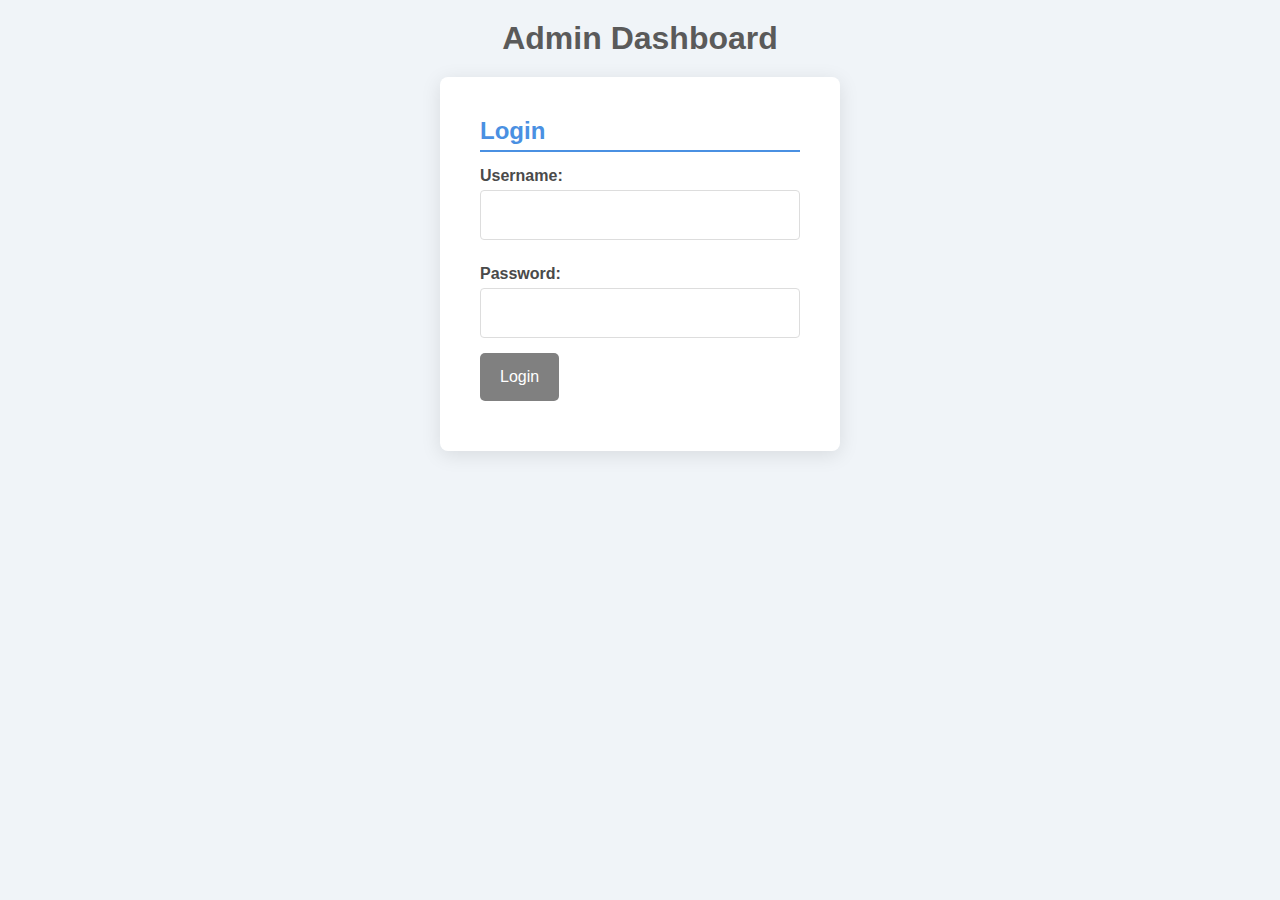
<file: LASTDESS/wwwroot/Admin.html>
﻿<!DOCTYPE html>
<html lang="en">
<head>
    <meta charset="UTF-8">
    <meta name="viewport" content="width=device-width, initial-scale=1.0">
    <title>Admin Dashboard</title>
    <link rel="stylesheet" href="CSS/admin.css"> <!-- Link to your CSS -->
    
</head>
<body>
    <h1>Admin Dashboard</h1>

    <div id="loginForm">
        <h2>Login</h2>
        <label for="username">Username:</label>
        <input type="text" id="username" required>
        <label for="password">Password:</label>
        <input type="password" id="password" required>
        <button id="loginButton">Login</button>
        <div id="errorMessage" style="color: red;"></div> <!-- Error message display -->
    </div>

    <nav style="display: none;" id="nav">
        <ul>
            <li><button id="fetchDataButton">Fetch Data</button></li>
            <li><button id="viewPage1Button" style="display: none;">View Page 1</button></li>
            <li><button id="viewPage2Button" style="display: none;">View Page 2</button></li>
        </ul>
    </nav>

    <div id="dataContainer" style="margin-top: 20px;"></div>
    <script>
        let fetchedData = {
            helpRequests: [],
            volunteers: [],
            users: [],
            contacts: [],
        };

        document.addEventListener("DOMContentLoaded", function () {
            // Check if admin is already logged in
            const isAdmin = localStorage.getItem("isAdmin");

            if (isAdmin) {
                showAdminDashboard();
            } else {
                document.getElementById("loginForm").style.display = 'block'; // Show login form
            }

            // Login button event
            document.getElementById("loginButton").addEventListener("click", function () {
                const username = document.getElementById("username").value;
                const password = document.getElementById("password").value;

                // Replace with your actual admin credentials
                const adminUsername = "admin"; // Example username
                const adminPassword = "password123"; // Example password

                // Check credentials
                if (username === adminUsername && password === adminPassword) {
                    localStorage.setItem("isAdmin", true); // Set admin status
                    showAdminDashboard();
                } else {
                    document.getElementById("errorMessage").innerText = "Invalid credentials. Please try again.";
                }
            });

            // Fetch data button event
            document.getElementById("fetchDataButton").addEventListener("click", function () {
                fetchData();
            });

            // View Page 1 button event
            document.getElementById("viewPage1Button").addEventListener("click", function () {
                showPage1();
            });

            // View Page 2 button event
            document.getElementById("viewPage2Button").addEventListener("click", function () {
                showPage2();
            });

            // Handle back navigation
            window.addEventListener('beforeunload', function () {
                localStorage.removeItem("isAdmin"); // Clear admin status on page leave
            });
        });

        function showAdminDashboard() {
            document.getElementById("loginForm").style.display = 'none'; // Hide login form
            document.getElementById("nav").style.display = 'block'; // Show navigation
            document.getElementById("fetchDataButton").style.display = 'block'; // Show fetch data button
        }

        function fetchData() {
            const endpoints = {
                helpRequests: 'https://localhost:7117/api/HelpRequestctrl',
                volunteers: 'https://localhost:7117/api/Volunteers',
                users: 'https://localhost:7117/api/User',
                contacts: 'https://localhost:7117/api/ContactCtrl',
            };

            // Fetch help requests and volunteers
            Promise.all([
                fetch(endpoints.helpRequests),
                fetch(endpoints.volunteers),
                fetch(endpoints.users),
                fetch(endpoints.contacts)
            ])
                .then(responses => {
                    if (!responses.every(response => response.ok)) {
                        throw new Error('Failed to fetch one or more endpoints');
                    }
                    return Promise.all(responses.map(response => response.json()));
                })
                .then(data => {
                    // Assign fetched data to the global variable
                    fetchedData.helpRequests = data[0];
                    fetchedData.volunteers = data[1];
                    fetchedData.users = data[2];
                    fetchedData.contacts = data[3];

                    // Show buttons for viewing pages
                    document.getElementById("viewPage1Button").style.display = 'block';
                    document.getElementById("viewPage2Button").style.display = 'block';

                    // Optionally show Page 1 immediately after fetching
                    showPage1();
                })
                .catch(error => {
                    console.error('Error fetching data:', error);
                    document.getElementById('dataContainer').innerText = 'Error loading data.';
                });
        }

        function showPage1() {
            const dataContainer = document.getElementById('dataContainer');
            dataContainer.innerHTML = ''; // Clear previous data

            // Display help requests with timestamps
            const helpRequestsDiv = document.createElement('div');
            helpRequestsDiv.innerHTML = `<h2>Help Requests</h2>`;

            fetchedData.helpRequests.forEach(item => {
                console.log("Raw submittedAt:", item.submittedAt); // Log the raw date for debugging

                const submittedAt = new Date(item.submittedAt); // Use 'submittedAt' instead of 'date'
                console.log("Parsed date:", submittedAt); // Log the parsed date

                const isInvalidDate = isNaN(submittedAt.getTime()) ||
                    item.submittedAt === "0001-01-01T00:00:00" ||
                    item.submittedAt === ""; // Check for empty strings

                const displayTime = isInvalidDate ? 'Submission time not available' : submittedAt.toLocaleString();

                const title = item.title || 'No title available';
                const description = item.description || 'No description available';

                const itemDiv = document.createElement('div');
                itemDiv.innerHTML = `<strong>${title}</strong>: ${description} <br> <em>Submitted at: ${displayTime}</em>`;
                helpRequestsDiv.appendChild(itemDiv);
            });

            // Display volunteers
            const volunteersDiv = document.createElement('div');
            volunteersDiv.innerHTML = `<h2>Volunteers</h2>`;

            fetchedData.volunteers.forEach(item => {
                console.log("Raw submittedAt:", item.submittedAt); // Log the raw date for debugging

                const submittedAt = new Date(item.submittedAt); // Use 'submittedAt' for volunteers
                const isInvalidSubmittedAt = isNaN(submittedAt.getTime()) ||
                    item.submittedAt === "0001-01-01T00:00:00" ||
                    item.submittedAt === ""; // Check for empty strings

                const displaySubmittedAt = isInvalidSubmittedAt ? 'Join time not available' : submittedAt.toLocaleString();

                const name = item.name || 'No name available';
                const contact = item.contact || 'No contact available';
                const availability = item.availability || 'No availability info';

                const itemDiv = document.createElement('div');
                itemDiv.innerHTML = `<strong>${name}</strong>: ${contact}, Availability: ${availability} <br> <em>Joined at: ${displaySubmittedAt}</em>`;
                volunteersDiv.appendChild(itemDiv);
            });

            dataContainer.appendChild(helpRequestsDiv);
            dataContainer.appendChild(volunteersDiv);
        }
        function showPage2() {
            const dataContainer = document.getElementById('dataContainer');
            dataContainer.innerHTML = ''; // Clear previous data

            const usersDiv = document.createElement('div');
            usersDiv.innerHTML = `<h2>Users</h2>`;
            fetchedData.users.forEach(item => {
                const itemDiv = document.createElement('div');
                itemDiv.innerHTML = `<strong>${item.name}</strong>: ${item.email} <br> <em>Location: ${item.location} <br> Submitted at: ${new Date(item.submittedAt).toLocaleString()}</em>`;
                usersDiv.appendChild(itemDiv);
            });

            // Display contacts with timestamps
            const contactsDiv = document.createElement('div');
            contactsDiv.innerHTML = `<h2>Contact Us</h2>`;
            fetchedData.contacts.forEach(item => {
                const itemDiv = document.createElement('div');
                itemDiv.innerHTML = `<strong>${item.name}</strong>: ${item.message} <br> <em>Email: ${item.email} | Submitted at: ${new Date(item.submittedAt).toLocaleString()}</em>`;
                contactsDiv.appendChild(itemDiv);
            });

            dataContainer.appendChild(usersDiv);
            dataContainer.appendChild(contactsDiv);
        }
    </script>
</body>
</html>
</file>
<file: LASTDESS/wwwroot/CSS/admin.css>
﻿/* General Reset */
* {
    margin: 0;
    padding: 0;
    box-sizing: border-box;
}

body {
    font-family: 'Arial', sans-serif;
    background-color: #f0f4f8;
    color: #333;
    padding: 20px;
}

h1 {
    text-align: center;
    margin-bottom: 20px;
    color: #5a5a5a; /* Matter gray */
}

#loginForm {
    display: none; /* Hide login form initially */
    margin: 20px auto; /* Center the form horizontally */
    background-color: #ffffff;
    padding: 40px; /* Increased padding for more height */
    border-radius: 8px;
    box-shadow: 0 4px 20px rgba(0, 0, 0, 0.1);
    max-width: 400px; /* Set a maximum width for the form */
    width: 100%; /* Make it responsive */
}

label {
    display: block;
    margin: 10px 0 5px;
    font-weight: bold;
    color: #4a4a4a; /* Dark gray */
}

input[type="text"],
input[type="password"] {
    width: 100%;
    padding: 15px; /* Increased padding for input fields */
    margin-bottom: 15px;
    border: 1px solid #ddd;
    border-radius: 4px;
    font-size: 16px;
    transition: border-color 0.3s;
}

    input[type="text"]:focus,
    input[type="password"]:focus {
        border-color: #4a90e2; /* Focus color */
        outline: none;
    }

button {
    background-color: #808080; /* Soft blue */
    color: white;
    border: none; /* Remove border */
    padding: 15px 20px; /* Increased padding for the button */
    border-radius: 5px;
    cursor: pointer;
    font-size: 16px;
    transition: background-color 0.3s;
}

    button:hover {
        background-color: #696969; /* Darker blue on hover */
    }

#errorMessage {
    color: red;
    margin-top: 10px;
    font-size: 0.9em; /* Adjust font size for better fit */
}

nav {
    margin: 20px 0;
}

    nav ul {
        list-style: none;
        padding: 0;
        display: flex; /* Use flexbox for horizontal layout */
        align-items: center; /* Center items vertically */
    }

    nav li {
        margin-right: 15px; /* Space between buttons */
    }

    nav button {
        background-color: #4a90e2; /* Soft blue background */
        color: white; /* Text color */
        border: none; /* Remove border */
        padding: 10px 20px; /* Padding for buttons */
        border-radius: 5px; /* Rounded corners */
        font-size: 16px; /* Font size */
        cursor: pointer; /* Pointer cursor on hover */
        transition: background-color 0.3s, transform 0.2s; /* Smooth transitions */
        box-shadow: 0 2px 5px rgba(0, 0, 0, 0.2); /* Subtle shadow */
    }

        nav button:hover {
            background-color: #357ab8; /* Darker blue on hover */
            transform: translateY(-2px); /* Lift effect on hover */
        }

        nav button:focus {
            outline: none; /* Remove outline */
            box-shadow: 0 0 3px #4a90e2; /* Add a glow effect on focus */
        }

/* Dashboard Styles */


h2 {
    color: #4a90e2; /* Soft blue for headings */
    border-bottom: 2px solid #4a90e2; /* Underline for headings */
    padding-bottom: 5px; /* Space below heading */
    margin-bottom: 15px; /* Space below heading */
}

.data-section {
    background-color: #f9f9f9; /* Light gray background for sections */
    padding: 15px;
    margin-bottom: 20px; /* Space between sections */
    border-radius: 8px; /* Rounded corners */
    box-shadow: 0 1px 5px rgba(0, 0, 0, 0.1); /* Subtle shadow */
}

.data-item {
    padding: 10px;
    border: 1px solid #ddd; /* Light border for items */
    border-radius: 5px; /* Rounded corners */
    margin-bottom: 10px; /* Space between items */
    transition: background-color 0.3s; /* Smooth background change */
}

    .data-item:hover {
        background-color: #e6f7ff; /* Light blue background on hover */
    }

strong {
    display: block;
    margin-bottom: 5px;
    font-size: 1.1em;
    color: #333;
}

em {
    font-size: 0.9em;
    color: #777; /* Light gray for less emphasis */
}

footer {
    margin-top: 20px;
    text-align: center;
    font-size: 0.9em;
    color: #666;
}

@media (max-width: 768px) {
    h1 {
        font-size: 2em;
    }

    h2 {
        font-size: 1.5em;
    }

    button {
        padding: 12px 16px;
    }
}

@media (max-width: 500px) {
    body {
        padding: 10px;
    }

    #loginForm {
        padding: 30px; /* Adjusted padding for smaller screens */
    }

    #dataContainer {
        padding: 15px; /* Adjust for smaller screens */
    }

    .data-section {
        padding: 10px; /* Adjusted padding for data sections */
    }
}
</file>
